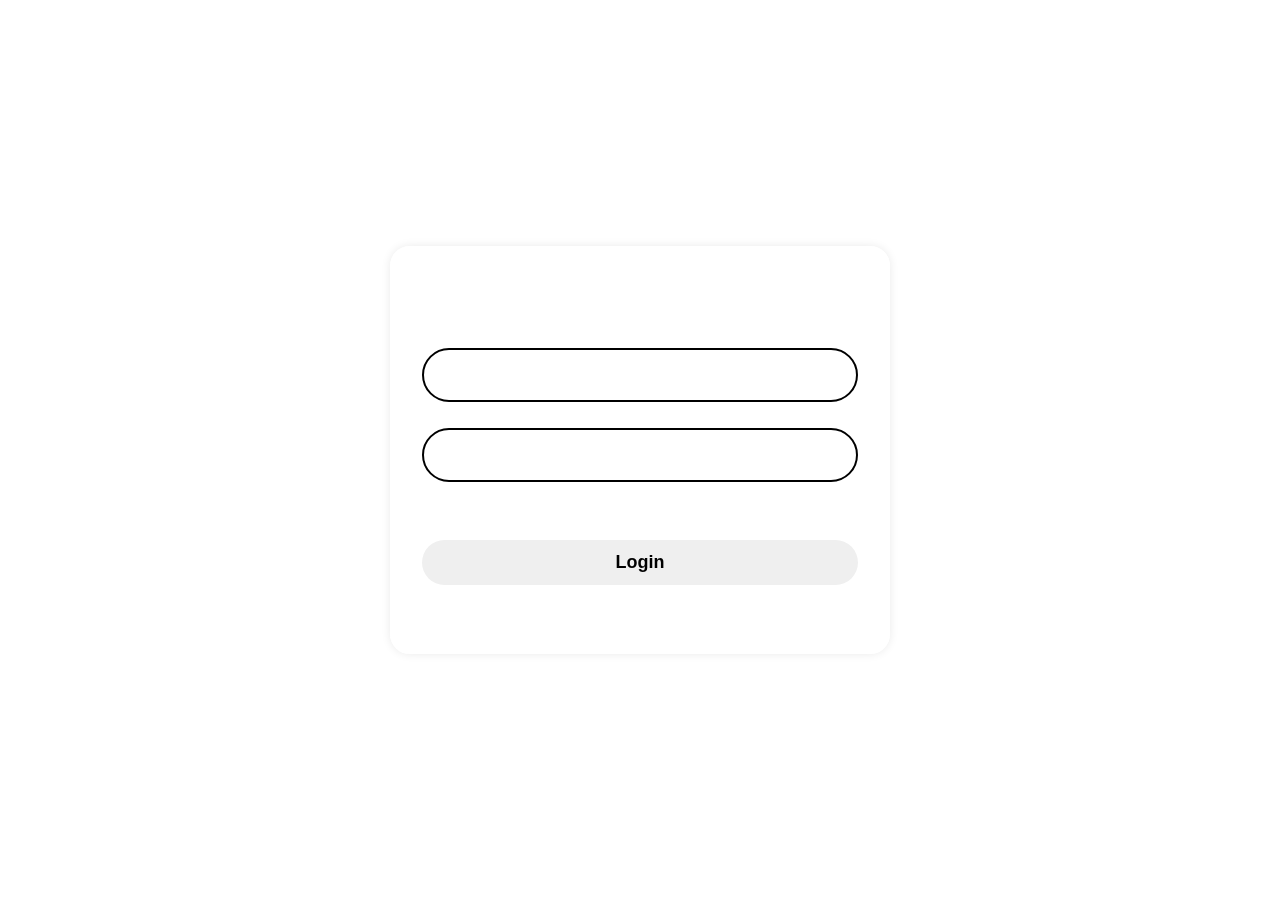
<file: login.html>
<!DOCTYPE html>
<html lang="en">
<head>
    <meta charset="UTF-8">
    <meta name="viewport" content="width=device-width, initial-scale=1.0">
    <title>Login</title>
    <link rel="stylesheet" href="stylelogin.css">
    <!-- Option 1: Include in HTML -->
    <link rel="stylesheet" href="https://cdn.jsdelivr.net/npm/bootstrap-icons@1.3.0/font/bootstrap-icons.css">
</head>
<body>
    <div class="loginpage">
        <form action="">
        <h1>Login</h1>
            <div class="User">
                <input type="text" requried placeholder="Username"> 
                <i class="bi bi-file-person-fill"></i>
            </div>
            <div class="User">
                <input type="password" required placeholder="Password"> 
                <i class="bi bi-file-lock-fill"></i>
            </div>
            <div class="forget">
                <a href="">Forgot Password?</a>
            </div>
            <button type="button" class="button">Login</button>
            <div class="register">
                <p>Don't have an account? <a href="">Register</a></p>
            </div>
        </div>
    </form>
    <script src="https://cdn.jsdelivr.net/npm/bootstrap@5.3.3/dist/js/bootstrap.bundle.min.js" integrity="sha384-YvpcrYf0tY3lHB60NNkmXc5s9fDVZLESaAA55NDzOxhy9GkcIdslK1eN7N6jIeHz" crossorigin="anonymous"></script>
</body>
</html>
</file>
<file: stylelogin.css>
*{
    margin: 0;
    padding: 0;
    box-sizing: border-box;
}
body{
   background: url("https://pics.craiyon.com/2023-06-20/7f9a15a54868484cb758093340ddb0e1.webp");
   background-size: cover;
   background-position: center;
    background-size: cover;
    background-position: center;
    display: flex;
    justify-content: center;
    align-items: center;
    min-height: 100vh;
}
.loginpage{
    background: transparent;
    border: 2px solid white;
    backdrop-filter: blur(50px);
    box-shadow: 0px 0px 10px rgb(234, 234, 234);
    width: 500px;
    color: white;
    border-radius: 20px;
    padding: 30px 30px;
}

.loginpage h1{
    text-align: center;
    height: 40px;
}
.User{
    width: 100%;
    height: 50px;
    margin: 30px 0px;
    position: relative;
}   
.User input{
    width: 100%;
    height: 50px;
    background: transparent;
    border: none;
    outline: none;
    border: 2px solid black;
    border-radius: 43px;
    font-size: 18px;
    padding: 25px 40px 25px 25px;
}
.User input::placeholder{
    color: white;
}
.User i{
    position: absolute;
    font-size: 20px;
    right: 20px;
    top:50%;
    transform:translateY(-50%) ;
}
.forget{
    font-size: 15px;
    margin: 15px;
   
}
.forget a{
    color: white;
    text-decoration: none;
}
.forget a:hover{
 text-decoration: underline;
}
.button{
    outline: none;
    border: none;
    width: 100%;
    height: 45px;
    border-radius: 43px;
    font-size: 18px;
    cursor: pointer;
    font-weight: 600;
}
.register{
    margin-top: 20px;
    font-size: 15px;
  text-align: center;
}
.register p a{
    color: white;
    font-weight: 600;
    text-decoration: none;
}
.register p a:hover{
  text-decoration: underline;
}
</file>
